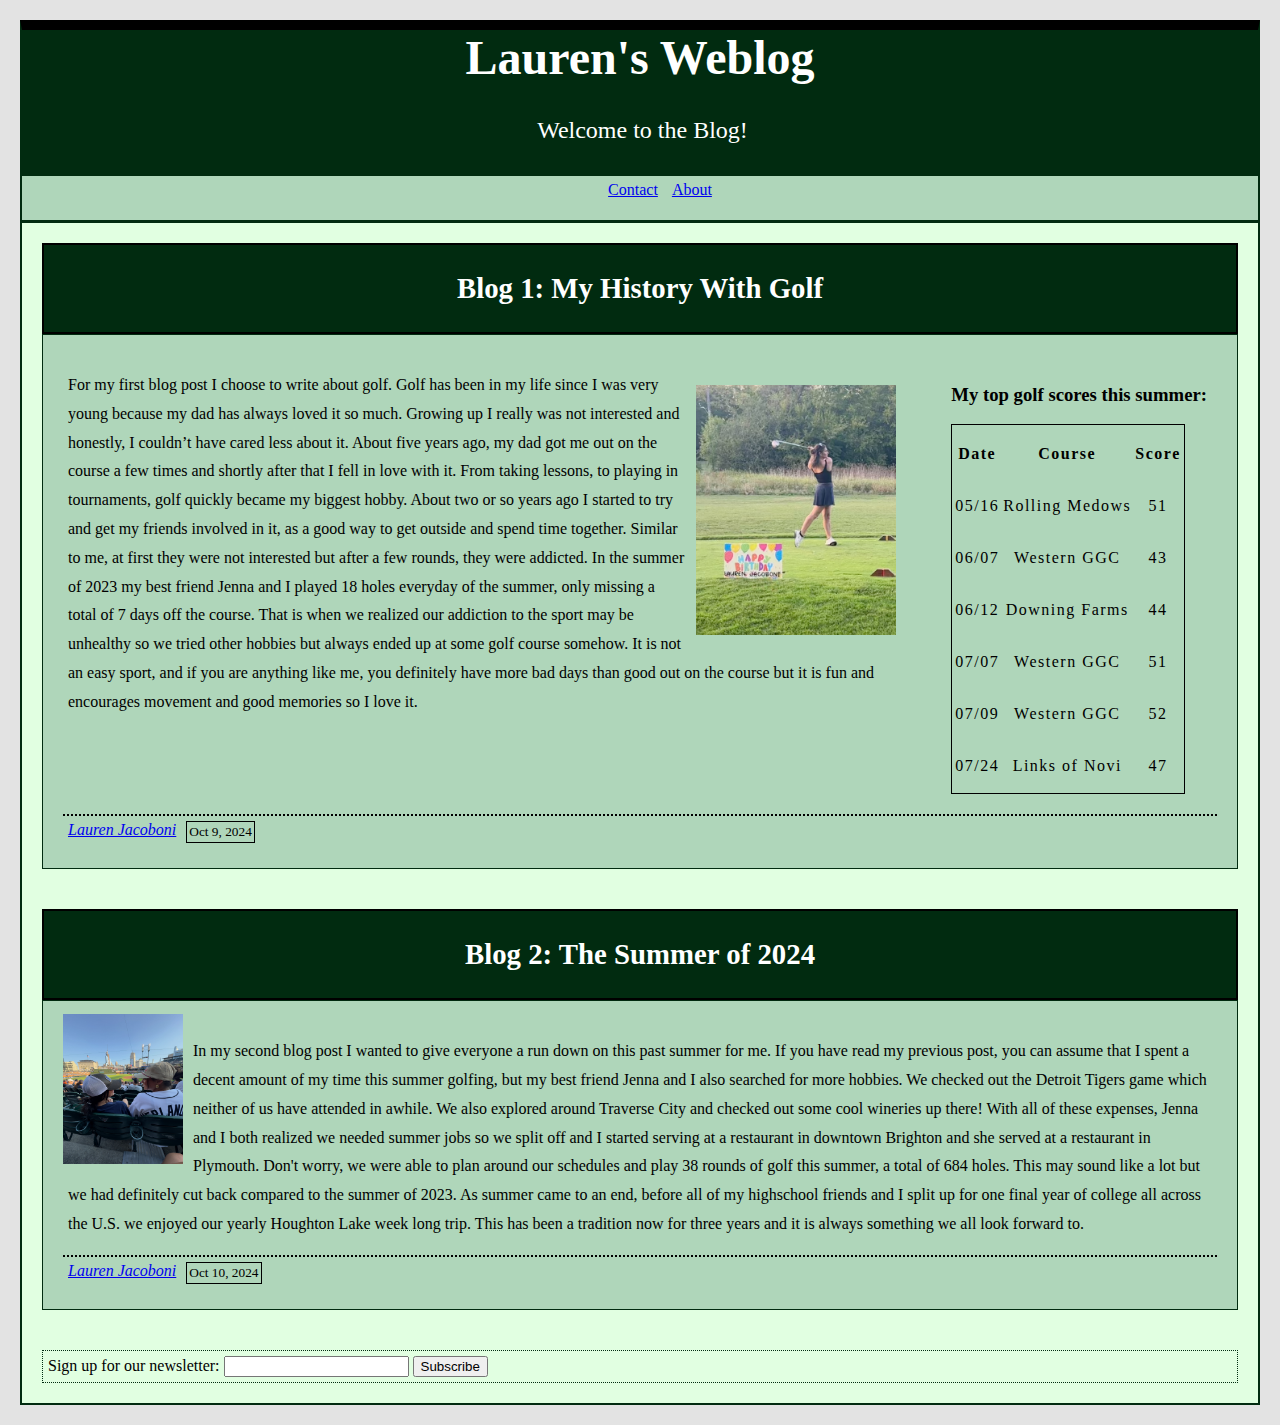
<file: index.html>
<!DOCTYPE html>
<html lang="en">
<head>
    <meta charset="UTF-8">
    <meta name="viewport" content="width=device-width, initial-scale=1.0">
    <link rel="stylesheet" href="style.css">
    <title>Lauren's Blog</title>
</head>
<body>
    <div class="sticky">
        <header>
            <h1>Lauren's Weblog</h1>
            <p class="smallerhead">Welcome to the Blog!</p>
            <nav>
                <ul>
                    <li><a href="contact.html">Contact</a></li>
                    <li><a href="about.html">About</a></li>
                </ul>
            </nav> 
        </header> 
    </div>  
    <section class="blog">
        <section class="blogheaders">
            <h2>Blog 1: My History With Golf</h2>
        </section>
        <article class="blog-post">
            <section class="flexbox">
                <article class="flex1">
                    <div class="Golf-Picture">
                        <img src="images/Golf.jpg" alt="Me swinging a golf club at Western Golf and Country Club on my birthday." width="200" height="250">
                    </div>
                    <p>For my first blog post I choose to write about golf. Golf has been in my life since I was very young because my dad has always loved it so much. Growing up I really was not interested and honestly, I couldn’t have cared less about it. About five years ago, my dad got me out on the course a few times and shortly after that I fell in love with it. From taking lessons, to playing in tournaments, golf quickly became my biggest hobby. About two or so years ago I started to try and get my friends involved in it, as a good way to get outside and spend time together. Similar to me, at first they were not interested but after a few rounds, they were addicted. In the summer of 2023 my best friend Jenna and I played 18 holes everyday of the summer, only missing a total of 7 days off the course. That is when we realized our addiction to the sport may be unhealthy so we tried other hobbies but always ended up at some golf course somehow. It is not an easy sport, and if you are anything like me, you definitely have more bad days than good out on the course but it is fun and encourages movement and good memories so I love it. </p>
                </article>
                <article class="flex2">   
                    <table>
                        <tr>
                            <h3>My top golf scores this summer:</h3>
                        </tr>
                        <tr>
                            <th>Date</th>
                            <th>Course</th>
                            <th>Score</th>
                        </tr>
                        <tr>
                            <td>05/16 </td>
                            <td> Rolling Medows</td>
                            <td>51</td> 
                        </tr>
                        <tr>
                            <td>06/07  </td>
                            <td>Western GGC</td>
                            <td> 43</td>
                        </tr>
                        <tr>
                            <td>06/12  </td>
                            <td> Downing Farms</td>
                            <td>44</td>
                        </tr>
                        <tr>
                            <td>07/07  </td>
                            <td> Western GGC</td>
                            <td>51</td>
                        </tr>
                        <tr>
                            <td>07/09  </td>
                            <td> Western GGC</td>
                            <td> 52</td>
                        </tr>
                        <tr>
                            <td>07/24  </td>
                            <td> Links of Novi</td>
                            <td> 47</td>
                        </tr>
                    </table>
                </article>
            </section>
            <section class="authorandtime">
                <address class="author"><a rel="author" href="www.linkedin.com/in/lauren-j-526903240">Lauren Jacoboni</a></address>
                <time datetime="2024-10-09" title="October 9, 2024">Oct 9, 2024</time>
            </section> 
        </article>
        <section class="blogheaders">
        <h2>Blog 2: The Summer of 2024</h2>
        </section>
        <article class="blog-post">
            <div class="Tigers-Picture">
                <img alt="My friend Jenna and I at the Detroit tigers game." src="images/Tigers.jpeg" width="120" height="150" />
            </div>
            <p>In my second blog post I wanted to give everyone a run down on this past summer for me. If you have read my previous post, you can assume that I spent a decent amount of my time this summer golfing, but my best friend Jenna and I also searched for more hobbies. We checked out the Detroit Tigers game which neither of us have attended in awhile. We also explored around Traverse City and checked out some cool wineries up there! With all of these expenses, Jenna and I both realized we needed summer jobs so we split off and I started serving at a restaurant in downtown Brighton and she served at a restaurant in Plymouth. Don't worry, we were able to plan around our schedules and play 38 rounds of golf this summer,  a total of  684 holes. This may sound like a lot but we had definitely cut back compared to the summer of 2023. As summer came to an end, before all of my highschool friends and I split up for one final year of college all across the U.S. we enjoyed our yearly Houghton Lake week long trip. This has been a tradition now for three years and it is always something we all look forward to. </p>
            <section class="authorandtime">
                <address class="author"><a rel="author" href="www.linkedin.com/in/lauren-j-526903240">Lauren Jacoboni</a></address>
                <time datetime="2024-10-10" title="October 10, 2024">Oct 10, 2024</time>
            </section>
        </article>
    </section>

    <section class="newsletter">
        <form>
            <label>Sign up for our newsletter:
                <input type="text">
            </label>
            <button>Subscribe</button>
        </form>
    </section>

</body>
</html>
</file>
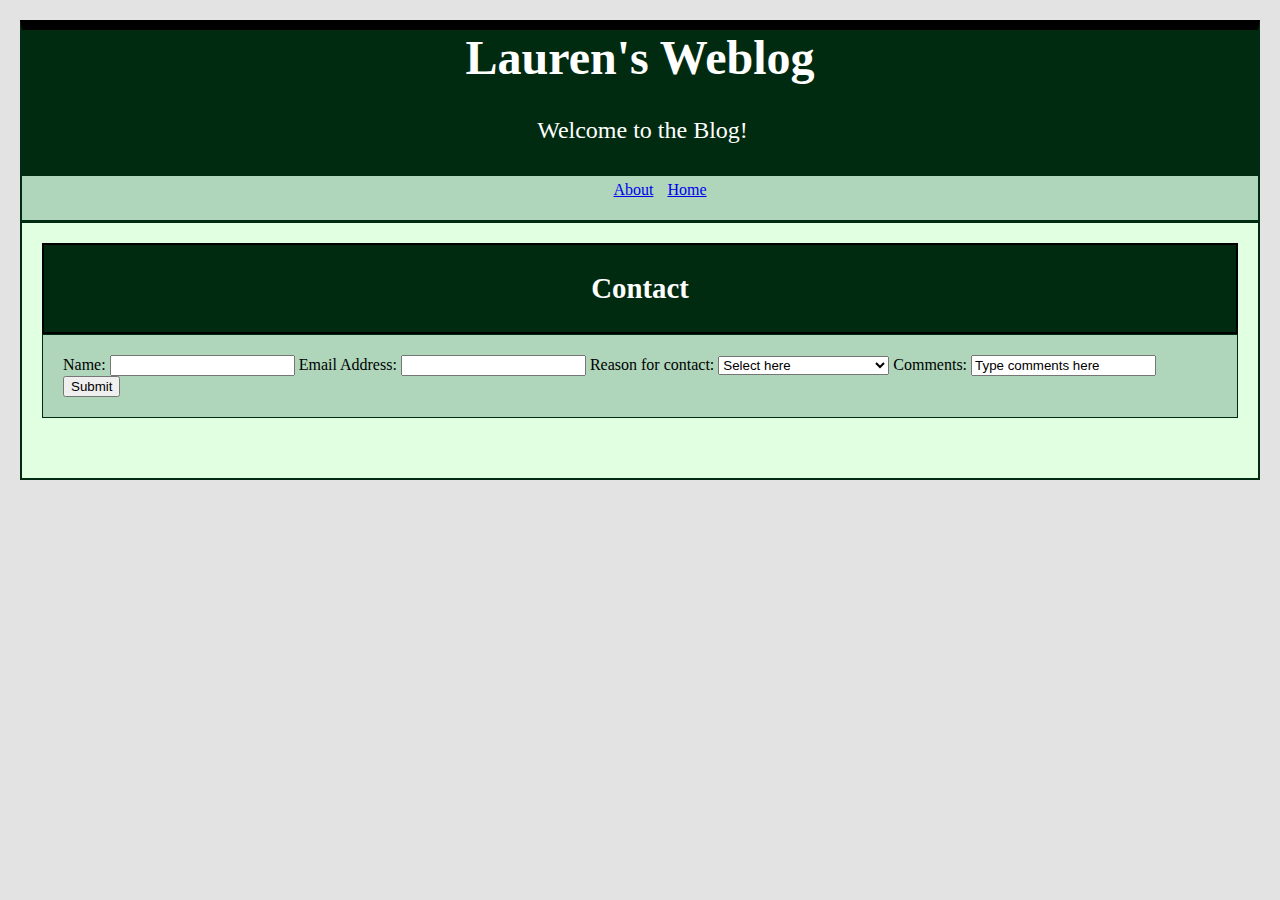
<file: contact.html>
<!DOCTYPE html>
<html lang="en">
<head>
    <meta charset="UTF-8">
    <meta name="viewport" content="width=device-width, initial-scale=1.0">
    <link rel="stylesheet" href="style.css">
    <title>Contact - Lauren's Blog</title>
</head>
<body>
    <div class="sticky">
        <header>
            <h1>Lauren's Weblog</h1>
            <p class="smallerhead">Welcome to the Blog!</p>
            <nav>
                <ul>
                    <li><a href="about.html">About</a></li>
                    <li><a href="index.html">Home</a></li>
                </ul>
            </nav> 
        </header> 
    </div>  
    <section class="blog">
        <section class="blogheaders">
            <h2>Contact</h2>
        </section>
        <section class="blog-post">
            <form>
                <label>Name:
                    <input type="text">
                </label>
                <label>Email Address:
                    <input type="email" id="email" name="email"/>
                </label>
                <label>Reason for contact:
                    <select>
                        <option>Select here</option>
                        <option>Saying hi</option>
                        <option>Looking for a contractor</option>
                        <option>Interested in an interview</option>
                    </select>
                </label>
                <label>Comments:
                    <input type="text" value="Type comments here" />
                </label>
                <button>Submit</button>
            </form>
        </section>
    </section>

</body>
</html>
</file>
<file: style.css>
html{ 
    background: #e3e3e3;
}

body{
    font-family: Cambria, Cochin, Georgia, Times, 'Times New Roman', serif;
    margin: 20px;
    padding: 20px;
    border-top: 10px solid black;
    background: #e1ffe1;
    border-right: 2px solid rgb(1, 43, 16);
    border-left: 2px solid rgb(1, 43, 16);
    border-bottom: 2px solid rgb(1, 43, 16);
}

.sticky{
    background-color: rgb(1, 43, 16);
    position: -webkit-sticky;
    position: sticky;
    top:0;
    margin-left: -20px;
    margin-right: -20px;
    margin-top: -20px;
    margin-bottom: 40px;
}

.smallerhead{
    text-align: center;
    font-size: 1.5em;
    background-color: rgb(1, 43, 16);
    color: white;
}

h1{
    font-size: 3em;
    margin: 0;
    text-align: center; 
    color: white;  
}


nav {
    text-align: center;
    background-color: rgb(175, 214, 186);
    margin-bottom: -20px;
    border-bottom: solid 3px rgb(1, 43, 16);
}

nav li {
    list-style-type: none;
    display: inline-block;
    padding: 5px;
}

p{
    line-height: 1.8em;
    text-align: left;
    margin-left: 5px;
}

.blog{
    margin-bottom: 15px;
}
 

.blogheaders{
    font-size: 1.2em;
    text-align: center;
    border: 2px solid black;
    border-bottom: 2px solid black;
    background-color: rgb(1, 43, 16);
    color: white;
    padding: 3px;
}

.blog-post{
    margin-bottom: 40px;
    border: 1px solid rgb(1, 43, 16);
    background-color: rgb(175, 214, 186);
    margin-top: -px;
    padding: 20px;
}

time[title]{
    margin-left: 10px;
    color: black;
    border: 1px solid black;
    padding: 2px;
    font-size: smaller;
}

.flexbox{
    display: flex;

}

.flexbox .flex1{
    flex: 3.8;
    padding-right: 0px;
    margin-right: 20px;
}

.flexbox .flex2{
    flex: -2;
    justify-content: center;
    margin-left: 15px;
    text-align: center;
    padding: 10px;

}


table{
    line-height: 3em;
    letter-spacing: 1.5px;
    text-align: center;
    margin-bottom: 10px;
    border: solid 1px black;
}

.authorandtime{
    display: flex;
    border-top: 2px dotted black;
    padding: 5px;
}


.Tigers-Picture{
    margin-top: -7px;
    float: left;
    padding-right: 10px;
    min-height: 10px;
}

.Golf-Picture{
    margin-top: 20px;
    padding: 10px;
    float: right;

}

.About-picture{
    margin-top: -7px;
    float: left;
    padding: 20px;
}

.newsletter{
    margin-top: 20px;
    border: 1px dotted rgb(1, 43, 16);
    padding: 5px;
}

#hobbies li{
    text-align: center;
    list-style-type: none;
    line-height: 2em;
}
</file>
